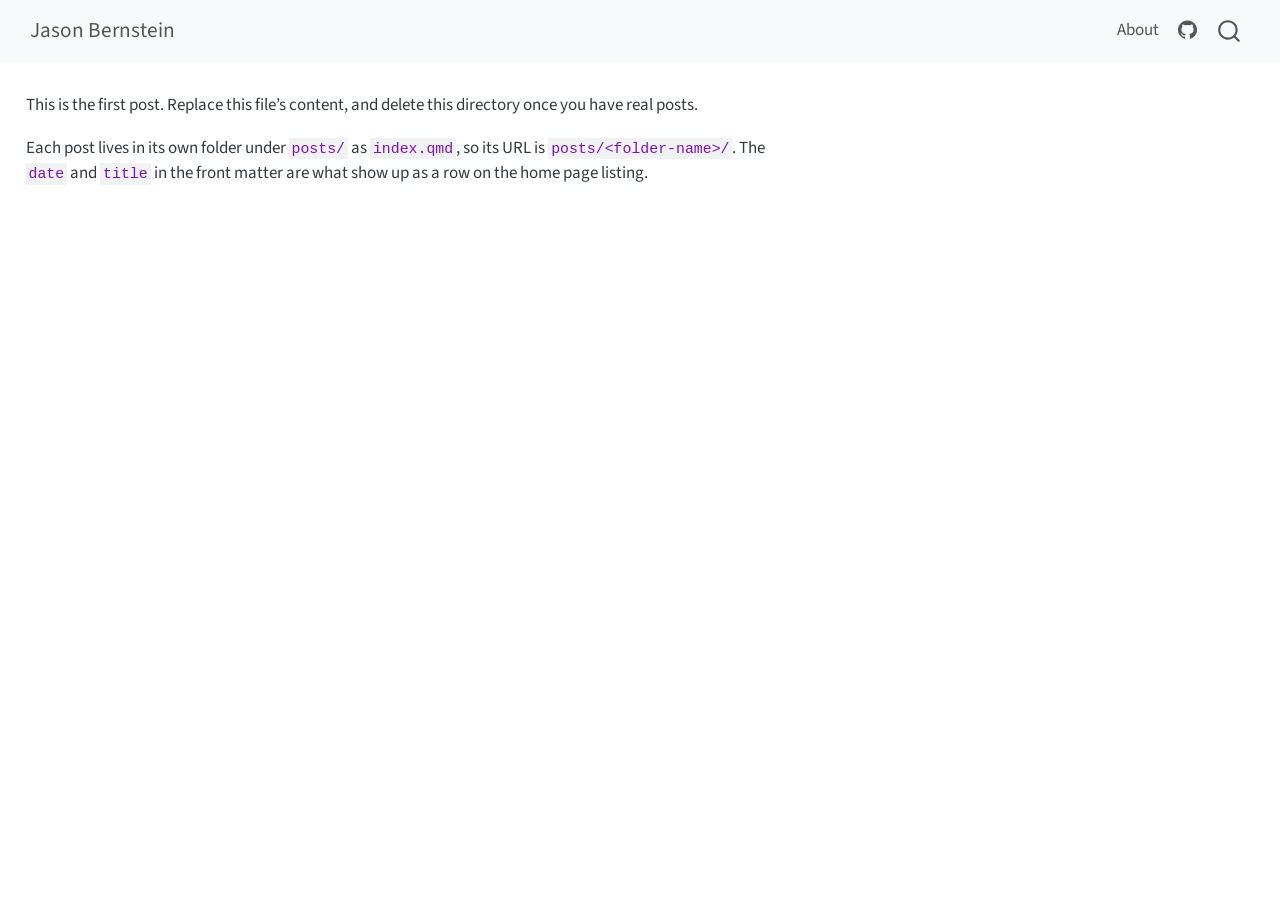
<file: posts/2026-09-12-hello-world/index.html>
<!DOCTYPE html>
<html xmlns="http://www.w3.org/1999/xhtml" lang="en" xml:lang="en"><head>

<meta charset="utf-8">
<meta name="generator" content="quarto-1.10.18">

<meta name="viewport" content="width=device-width, initial-scale=1.0, user-scalable=yes">

<meta name="dcterms.date" content="2026-09-12">
<meta name="description" content="The first post — replace this with a real one-line summary.">

<title>Hello, world – Jason Bernstein</title>
<style>
/* Default styles provided by pandoc.
** See https://pandoc.org/MANUAL.html#variables-for-html for config info.
*/
span.smallcaps{font-variant: small-caps;}
div.columns{display: flex; gap: 1.5em;}
div.column{flex: auto;}
@media screen {
div.columns{gap: min(4vw, 1.5em);}
div.column{overflow-x: auto;}
}
div.hanging-indent{margin-left: 1.5em; text-indent: -1.5em;}
ul.task-list{list-style: none;}
ul.task-list li input[type="checkbox"] {
  width: 0.8em;
  margin: 0 0.8em 0.2em -1em; /* quarto-specific, see https://github.com/quarto-dev/quarto-cli/issues/4556 */ 
  vertical-align: middle;
}
</style>


<script src="../../site_libs/quarto-nav/quarto-nav.js"></script>
<script src="../../site_libs/quarto-nav/headroom.min.js"></script>
<script src="../../site_libs/clipboard/clipboard.min.js"></script>
<script src="../../site_libs/quarto-search/autocomplete.umd.js"></script>
<script src="../../site_libs/quarto-search/fuse.min.js"></script>
<script src="../../site_libs/quarto-search/quarto-search.js"></script>
<meta name="quarto:offset" content="../../">
<script src="../../site_libs/quarto-html/quarto.js" type="module"></script>
<script src="../../site_libs/quarto-html/tabsets/tabsets.js" type="module"></script>
<script src="../../site_libs/quarto-html/popper.min.js"></script>
<script src="../../site_libs/quarto-html/tippy.umd.min.js"></script>
<script src="../../site_libs/quarto-html/anchor.min.js"></script>
<link href="../../site_libs/quarto-html/tippy.css" rel="stylesheet">
<link href="../../site_libs/quarto-html/quarto-syntax-highlighting-64a204ab8560d761af7679ceaba22944.css" rel="stylesheet" id="quarto-text-highlighting-styles">
<script src="../../site_libs/bootstrap/bootstrap.min.js"></script>
<link href="../../site_libs/bootstrap/bootstrap-icons.css" rel="stylesheet">
<link href="../../site_libs/bootstrap/bootstrap-3e9b1289f5f353c49b617ce48ad2bc38.min.css" rel="stylesheet" append-hash="true" id="quarto-bootstrap" data-mode="light">
<script id="quarto-search-options" type="application/json">{
  "location": "navbar",
  "copy-button": false,
  "collapse-after": 3,
  "panel-placement": "end",
  "type": "overlay",
  "limit": 50,
  "keyboard-shortcut": [
    "f",
    "/",
    "s"
  ],
  "show-item-context": false,
  "language": {
    "search-no-results-text": "No results",
    "search-matching-documents-text": "matching documents",
    "search-copy-link-title": "Copy link to search",
    "search-hide-matches-text": "Hide additional matches",
    "search-more-match-text": "more match in this document",
    "search-more-matches-text": "more matches in this document",
    "search-clear-button-title": "Clear",
    "search-text-placeholder": "",
    "search-detached-cancel-button-title": "Cancel",
    "search-submit-button-title": "Submit",
    "search-label": "Search"
  }
}</script>


<link rel="stylesheet" href="../../styles.css">
</head>

<body class="nav-fixed quarto-light">

<div id="quarto-search-results"></div>
  <header id="quarto-header" class="headroom fixed-top">
    <nav class="navbar navbar-expand-lg " data-bs-theme="dark">
      <div class="navbar-container container-fluid">
      <div class="navbar-brand-container mx-auto">
    <a class="navbar-brand" href="../../index.html">
    <span class="navbar-title">Jason Bernstein</span>
    </a>
  </div>
            <div id="quarto-search" class="" title="Search"></div>
          <button class="navbar-toggler" type="button" data-bs-toggle="collapse" data-bs-target="#navbarCollapse" aria-controls="navbarCollapse" role="menu" aria-expanded="false" aria-label="Toggle navigation" onclick="if (window.quartoToggleHeadroom) { window.quartoToggleHeadroom(); }">
  <span class="navbar-toggler-icon"></span>
</button>
          <div class="collapse navbar-collapse" id="navbarCollapse">
            <ul class="navbar-nav navbar-nav-scroll ms-auto">
  <li class="nav-item">
    <a class="nav-link" href="../../about.html"> 
<span class="menu-text">About</span></a>
  </li>  
  <li class="nav-item compact">
    <a class="nav-link" href="https://github.com/JasonBernstein1"> <i class="bi bi-github" role="img">
</i> 
<span class="menu-text"></span></a>
  </li>  
</ul>
          </div> <!-- /navcollapse -->
            <div class="quarto-navbar-tools">
</div>
      </div> <!-- /container-fluid -->
    </nav>
</header>
<!-- content -->
<div id="quarto-content" class="quarto-container page-columns page-rows-contents page-layout-full page-navbar">
<!-- sidebar -->
<!-- margin-sidebar -->
    
<!-- main -->
<main class="content column-page" id="quarto-document-content">

<header id="title-block-header" class="quarto-title-block default">
<div class="quarto-title">
<h1 class="title">Hello, world</h1>
</div>

<div>
  <div class="description">
    The first post — replace this with a real one-line summary.
  </div>
</div>


<div class="quarto-title-meta column-page">

    
    <div>
    <div class="quarto-title-meta-heading">Published</div>
    <div class="quarto-title-meta-contents">
      <p class="date">September 12, 2026</p>
    </div>
  </div>
  
    
  </div>
  


</header>


<p>This is the first post. Replace this file’s content, and delete this directory once you have real posts.</p>
<p>Each post lives in its own folder under <code>posts/</code> as <code>index.qmd</code>, so its URL is <code>posts/&lt;folder-name&gt;/</code>. The <code>date</code> and <code>title</code> in the front matter are what show up as a row on the home page listing.</p>



</main> <!-- /main -->
<script id="quarto-html-after-body" type="application/javascript">
  window.document.addEventListener("DOMContentLoaded", function (event) {
    const icon = "";
    const anchorJS = new window.AnchorJS();
    anchorJS.options = {
      placement: 'right',
      icon: icon
    };
    anchorJS.add('.anchored');
    const isCodeAnnotation = (el) => {
      for (const clz of el.classList) {
        if (clz.startsWith('code-annotation-')) {                     
          return true;
        }
      }
      return false;
    }
    const onCopySuccess = function(e) {
      // button target
      const button = e.trigger;
      // don't keep focus
      button.blur();
      // flash "checked"
      button.classList.add('code-copy-button-checked');
      var currentTitle = button.getAttribute("title");
      button.setAttribute("title", "Copied!");
      let tooltip;
      if (window.bootstrap) {
        button.setAttribute("data-bs-toggle", "tooltip");
        button.setAttribute("data-bs-placement", "left");
        button.setAttribute("data-bs-title", "Copied!");
        tooltip = new bootstrap.Tooltip(button, 
          { trigger: "manual", 
            customClass: "code-copy-button-tooltip",
            offset: [0, -8]});
        tooltip.show();    
      }
      setTimeout(function() {
        if (tooltip) {
          tooltip.hide();
          button.removeAttribute("data-bs-title");
          button.removeAttribute("data-bs-toggle");
          button.removeAttribute("data-bs-placement");
        }
        button.setAttribute("title", currentTitle);
        button.classList.remove('code-copy-button-checked');
      }, 1000);
      // clear code selection
      e.clearSelection();
    }
    const getTextToCopy = function(trigger) {
      const outerScaffold = trigger.parentElement.cloneNode(true);
      const codeEl = outerScaffold.querySelector('code');
      for (const childEl of codeEl.children) {
        if (isCodeAnnotation(childEl)) {
          childEl.remove();
        }
      }
      return codeEl.innerText;
    }
    const clipboard = new window.ClipboardJS('.code-copy-button:not([data-in-quarto-modal])', {
      text: getTextToCopy
    });
    clipboard.on('success', onCopySuccess);
    if (window.document.getElementById('quarto-embedded-source-code-modal')) {
      const clipboardModal = new window.ClipboardJS('.code-copy-button[data-in-quarto-modal]', {
        text: getTextToCopy,
        container: window.document.getElementById('quarto-embedded-source-code-modal')
      });
      clipboardModal.on('success', onCopySuccess);
    }
      var localhostRegex = new RegExp(/^(?:http|https):\/\/localhost\:?[0-9]*\//);
      var mailtoRegex = new RegExp(/^mailto:/);
        var filterRegex = new RegExp("https:\/\/JasonBernstein1\.github\.io\/blog\/");
      var isInternal = (href) => {
          return filterRegex.test(href) || localhostRegex.test(href) || mailtoRegex.test(href);
      }
      // Inspect non-navigation links and adorn them if external
     var links = window.document.querySelectorAll('a[href]:not(.nav-link):not(.navbar-brand):not(.toc-action):not(.sidebar-link):not(.sidebar-item-toggle):not(.pagination-link):not(.no-external):not([aria-hidden]):not(.dropdown-item):not(.quarto-navigation-tool):not(.about-link)');
      for (var i=0; i<links.length; i++) {
        const link = links[i];
        if (!isInternal(link.href)) {
          // undo the damage that might have been done by quarto-nav.js in the case of
          // links that we want to consider external
          if (link.dataset.originalHref !== undefined) {
            link.href = link.dataset.originalHref;
          }
        }
      }
    function tippyHover(el, contentFn, onTriggerFn, onUntriggerFn) {
      const config = {
        allowHTML: true,
        maxWidth: 500,
        delay: 100,
        arrow: false,
        appendTo: function(el) {
            return el.parentElement;
        },
        interactive: true,
        interactiveBorder: 10,
        theme: 'quarto',
        placement: 'bottom-start',
      };
      if (contentFn) {
        config.content = contentFn;
      }
      if (onTriggerFn) {
        config.onTrigger = onTriggerFn;
      }
      if (onUntriggerFn) {
        config.onUntrigger = onUntriggerFn;
      }
      window.tippy(el, config); 
    }
    const noterefs = window.document.querySelectorAll('a[role="doc-noteref"]');
    for (var i=0; i<noterefs.length; i++) {
      const ref = noterefs[i];
      tippyHover(ref, function() {
        // use id or data attribute instead here
        let href = ref.getAttribute('data-footnote-href') || ref.getAttribute('href');
        try { href = new URL(href).hash; } catch {}
        const id = href.replace(/^#\/?/, "");
        const note = window.document.getElementById(id);
        if (note) {
          return note.innerHTML;
        } else {
          return "";
        }
      });
    }
    const xrefs = window.document.querySelectorAll('a.quarto-xref');
    const processXRef = (id, note) => {
      // Strip column container classes
      const stripColumnClz = (el) => {
        el.classList.remove("page-full", "page-columns");
        if (el.children) {
          for (const child of el.children) {
            stripColumnClz(child);
          }
        }
      }
      stripColumnClz(note)
      if (id === null || id.startsWith('sec-')) {
        // Special case sections, only their first couple elements
        const container = document.createElement("div");
        if (note.children && note.children.length > 2) {
          container.appendChild(note.children[0].cloneNode(true));
          for (let i = 1; i < note.children.length; i++) {
            const child = note.children[i];
            if (child.tagName === "P" && child.innerText === "") {
              continue;
            } else {
              container.appendChild(child.cloneNode(true));
              break;
            }
          }
          if (window.Quarto?.typesetMath) {
            window.Quarto.typesetMath(container);
          }
          return container.innerHTML
        } else {
          if (window.Quarto?.typesetMath) {
            window.Quarto.typesetMath(note);
          }
          return note.innerHTML;
        }
      } else {
        // Remove any anchor links if they are present
        const anchorLink = note.querySelector('a.anchorjs-link');
        if (anchorLink) {
          anchorLink.remove();
        }
        if (window.Quarto?.typesetMath) {
          window.Quarto.typesetMath(note);
        }
        if (note.classList.contains("callout")) {
          return note.outerHTML;
        } else {
          return note.innerHTML;
        }
      }
    }
    for (var i=0; i<xrefs.length; i++) {
      const xref = xrefs[i];
      tippyHover(xref, undefined, function(instance) {
        instance.disable();
        let url = xref.getAttribute('href');
        let hash = undefined; 
        if (url.startsWith('#')) {
          hash = url;
        } else {
          try { hash = new URL(url).hash; } catch {}
        }
        if (hash) {
          const id = hash.replace(/^#\/?/, "");
          const note = window.document.getElementById(id);
          if (note !== null) {
            try {
              const html = processXRef(id, note.cloneNode(true));
              instance.setContent(html);
            } finally {
              instance.enable();
              instance.show();
            }
          } else {
            // See if we can fetch this
            fetch(url.split('#')[0])
            .then(res => res.text())
            .then(html => {
              const parser = new DOMParser();
              const htmlDoc = parser.parseFromString(html, "text/html");
              const note = htmlDoc.getElementById(id);
              if (note !== null) {
                const html = processXRef(id, note);
                instance.setContent(html);
              } 
            }).finally(() => {
              instance.enable();
              instance.show();
            });
          }
        } else {
          // See if we can fetch a full url (with no hash to target)
          // This is a special case and we should probably do some content thinning / targeting
          fetch(url)
          .then(res => res.text())
          .then(html => {
            const parser = new DOMParser();
            const htmlDoc = parser.parseFromString(html, "text/html");
            const note = htmlDoc.querySelector('main.content');
            if (note !== null) {
              // This should only happen for chapter cross references
              // (since there is no id in the URL)
              // remove the first header
              if (note.children.length > 0 && note.children[0].tagName === "HEADER") {
                note.children[0].remove();
              }
              const html = processXRef(null, note);
              instance.setContent(html);
            } 
          }).finally(() => {
            instance.enable();
            instance.show();
          });
        }
      }, function(instance) {
      });
    }
        let selectedAnnoteEl;
        const selectorForAnnotation = ( cell, annotation) => {
          let cellAttr = 'data-code-cell="' + cell + '"';
          let lineAttr = 'data-code-annotation="' +  annotation + '"';
          const selector = 'span[' + cellAttr + '][' + lineAttr + ']';
          return selector;
        }
        const selectCodeLines = (annoteEl) => {
          const doc = window.document;
          const targetCell = annoteEl.getAttribute("data-target-cell");
          const targetAnnotation = annoteEl.getAttribute("data-target-annotation");
          const annoteSpan = window.document.querySelector(selectorForAnnotation(targetCell, targetAnnotation));
          const lines = annoteSpan.getAttribute("data-code-lines").split(",");
          const lineIds = lines.map((line) => {
            return targetCell + "-" + line;
          })
          let top = null;
          let height = null;
          let parent = null;
          if (lineIds.length > 0) {
              //compute the position of the single el (top and bottom and make a div)
              const el = window.document.getElementById(lineIds[0]);
              top = el.offsetTop;
              height = el.offsetHeight;
              parent = el.parentElement.parentElement;
            if (lineIds.length > 1) {
              const lastEl = window.document.getElementById(lineIds[lineIds.length - 1]);
              const bottom = lastEl.offsetTop + lastEl.offsetHeight;
              height = bottom - top;
            }
            if (top !== null && height !== null && parent !== null) {
              // cook up a div (if necessary) and position it 
              let div = window.document.getElementById("code-annotation-line-highlight");
              if (div === null) {
                div = window.document.createElement("div");
                div.setAttribute("id", "code-annotation-line-highlight");
                div.style.position = 'absolute';
                parent.appendChild(div);
              }
              div.style.top = top - 2 + "px";
              div.style.height = height + 4 + "px";
              div.style.left = 0;
              let gutterDiv = window.document.getElementById("code-annotation-line-highlight-gutter");
              if (gutterDiv === null) {
                gutterDiv = window.document.createElement("div");
                gutterDiv.setAttribute("id", "code-annotation-line-highlight-gutter");
                gutterDiv.style.position = 'absolute';
                const codeCell = window.document.getElementById(targetCell);
                const gutter = codeCell.querySelector('.code-annotation-gutter');
                gutter.appendChild(gutterDiv);
              }
              gutterDiv.style.top = top - 2 + "px";
              gutterDiv.style.height = height + 4 + "px";
            }
            selectedAnnoteEl = annoteEl;
          }
        };
        const unselectCodeLines = () => {
          const elementsIds = ["code-annotation-line-highlight", "code-annotation-line-highlight-gutter"];
          elementsIds.forEach((elId) => {
            const div = window.document.getElementById(elId);
            if (div) {
              div.remove();
            }
          });
          selectedAnnoteEl = undefined;
        };
          // Handle positioning of the toggle
      window.addEventListener(
        "resize",
        throttle(() => {
          elRect = undefined;
          if (selectedAnnoteEl) {
            selectCodeLines(selectedAnnoteEl);
          }
        }, 10)
      );
      function throttle(fn, ms) {
      let throttle = false;
      let timer;
        return (...args) => {
          if(!throttle) { // first call gets through
              fn.apply(this, args);
              throttle = true;
          } else { // all the others get throttled
              if(timer) clearTimeout(timer); // cancel #2
              timer = setTimeout(() => {
                fn.apply(this, args);
                timer = throttle = false;
              }, ms);
          }
        };
      }
        // Attach click handler to the DT
        const annoteDls = window.document.querySelectorAll('dt[data-target-cell]');
        for (const annoteDlNode of annoteDls) {
          annoteDlNode.addEventListener('click', (event) => {
            const clickedEl = event.target;
            if (clickedEl !== selectedAnnoteEl) {
              unselectCodeLines();
              const activeEl = window.document.querySelector('dt[data-target-cell].code-annotation-active');
              if (activeEl) {
                activeEl.classList.remove('code-annotation-active');
              }
              selectCodeLines(clickedEl);
              clickedEl.classList.add('code-annotation-active');
            } else {
              // Unselect the line
              unselectCodeLines();
              clickedEl.classList.remove('code-annotation-active');
            }
          });
        }
    const findCites = (el) => {
      const parentEl = el.parentElement;
      if (parentEl) {
        const cites = parentEl.dataset.cites;
        if (cites) {
          return {
            el,
            cites: cites.split(' ')
          };
        } else {
          return findCites(el.parentElement)
        }
      } else {
        return undefined;
      }
    };
    var bibliorefs = window.document.querySelectorAll('a[role="doc-biblioref"]');
    for (var i=0; i<bibliorefs.length; i++) {
      const ref = bibliorefs[i];
      const citeInfo = findCites(ref);
      if (citeInfo) {
        tippyHover(citeInfo.el, function() {
          var popup = window.document.createElement('div');
          citeInfo.cites.forEach(function(cite) {
            var citeDiv = window.document.createElement('div');
            citeDiv.classList.add('hanging-indent');
            citeDiv.classList.add('csl-entry');
            var biblioDiv = window.document.getElementById('ref-' + cite);
            if (biblioDiv) {
              citeDiv.innerHTML = biblioDiv.innerHTML;
            }
            popup.appendChild(citeDiv);
          });
          return popup.innerHTML;
        });
      }
    }
  });
  </script>
</div> <!-- /content -->




</body></html>
</file>
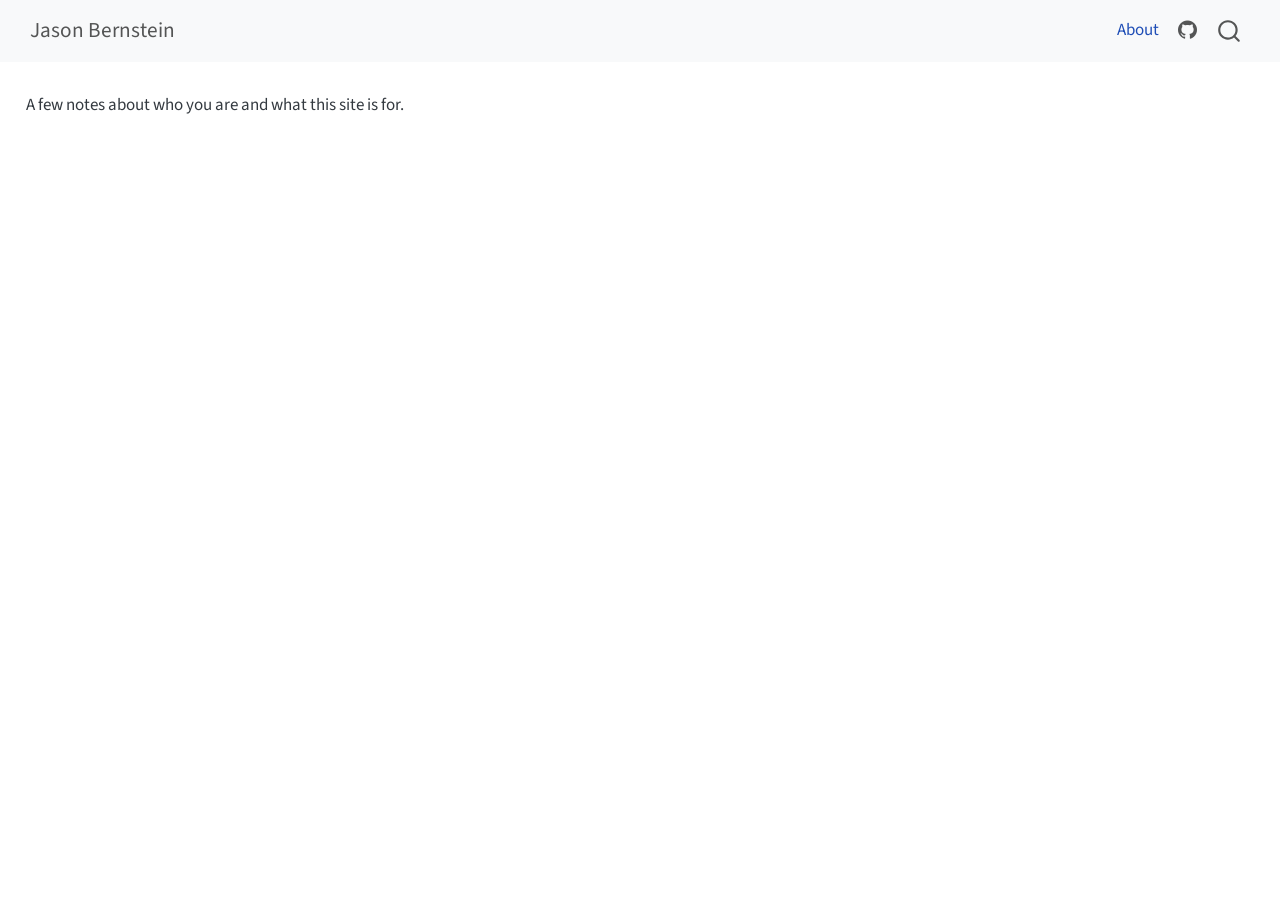
<file: about.html>
<!DOCTYPE html>
<html xmlns="http://www.w3.org/1999/xhtml" lang="en" xml:lang="en"><head>

<meta charset="utf-8">
<meta name="generator" content="quarto-1.10.18">

<meta name="viewport" content="width=device-width, initial-scale=1.0, user-scalable=yes">


<title>About – Jason Bernstein</title>
<style>
/* Default styles provided by pandoc.
** See https://pandoc.org/MANUAL.html#variables-for-html for config info.
*/
span.smallcaps{font-variant: small-caps;}
div.columns{display: flex; gap: 1.5em;}
div.column{flex: auto;}
@media screen {
div.columns{gap: min(4vw, 1.5em);}
div.column{overflow-x: auto;}
}
div.hanging-indent{margin-left: 1.5em; text-indent: -1.5em;}
ul.task-list{list-style: none;}
ul.task-list li input[type="checkbox"] {
  width: 0.8em;
  margin: 0 0.8em 0.2em -1em; /* quarto-specific, see https://github.com/quarto-dev/quarto-cli/issues/4556 */ 
  vertical-align: middle;
}
</style>


<script src="site_libs/quarto-nav/quarto-nav.js"></script>
<script src="site_libs/quarto-nav/headroom.min.js"></script>
<script src="site_libs/clipboard/clipboard.min.js"></script>
<script src="site_libs/quarto-search/autocomplete.umd.js"></script>
<script src="site_libs/quarto-search/fuse.min.js"></script>
<script src="site_libs/quarto-search/quarto-search.js"></script>
<meta name="quarto:offset" content="./">
<script src="site_libs/quarto-html/quarto.js" type="module"></script>
<script src="site_libs/quarto-html/tabsets/tabsets.js" type="module"></script>
<script src="site_libs/quarto-html/popper.min.js"></script>
<script src="site_libs/quarto-html/tippy.umd.min.js"></script>
<script src="site_libs/quarto-html/anchor.min.js"></script>
<link href="site_libs/quarto-html/tippy.css" rel="stylesheet">
<link href="site_libs/quarto-html/quarto-syntax-highlighting-64a204ab8560d761af7679ceaba22944.css" rel="stylesheet" id="quarto-text-highlighting-styles">
<script src="site_libs/bootstrap/bootstrap.min.js"></script>
<link href="site_libs/bootstrap/bootstrap-icons.css" rel="stylesheet">
<link href="site_libs/bootstrap/bootstrap-3e9b1289f5f353c49b617ce48ad2bc38.min.css" rel="stylesheet" append-hash="true" id="quarto-bootstrap" data-mode="light">
<script id="quarto-search-options" type="application/json">{
  "location": "navbar",
  "copy-button": false,
  "collapse-after": 3,
  "panel-placement": "end",
  "type": "overlay",
  "limit": 50,
  "keyboard-shortcut": [
    "f",
    "/",
    "s"
  ],
  "show-item-context": false,
  "language": {
    "search-no-results-text": "No results",
    "search-matching-documents-text": "matching documents",
    "search-copy-link-title": "Copy link to search",
    "search-hide-matches-text": "Hide additional matches",
    "search-more-match-text": "more match in this document",
    "search-more-matches-text": "more matches in this document",
    "search-clear-button-title": "Clear",
    "search-text-placeholder": "",
    "search-detached-cancel-button-title": "Cancel",
    "search-submit-button-title": "Submit",
    "search-label": "Search"
  }
}</script>


<link rel="stylesheet" href="styles.css">
</head>

<body class="nav-fixed quarto-light">

<div id="quarto-search-results"></div>
  <header id="quarto-header" class="headroom fixed-top">
    <nav class="navbar navbar-expand-lg " data-bs-theme="dark">
      <div class="navbar-container container-fluid">
      <div class="navbar-brand-container mx-auto">
    <a class="navbar-brand" href="./index.html">
    <span class="navbar-title">Jason Bernstein</span>
    </a>
  </div>
            <div id="quarto-search" class="" title="Search"></div>
          <button class="navbar-toggler" type="button" data-bs-toggle="collapse" data-bs-target="#navbarCollapse" aria-controls="navbarCollapse" role="menu" aria-expanded="false" aria-label="Toggle navigation" onclick="if (window.quartoToggleHeadroom) { window.quartoToggleHeadroom(); }">
  <span class="navbar-toggler-icon"></span>
</button>
          <div class="collapse navbar-collapse" id="navbarCollapse">
            <ul class="navbar-nav navbar-nav-scroll ms-auto">
  <li class="nav-item">
    <a class="nav-link active" href="./about.html" aria-current="page"> 
<span class="menu-text">About</span></a>
  </li>  
  <li class="nav-item compact">
    <a class="nav-link" href="https://github.com/JasonBernstein1"> <i class="bi bi-github" role="img">
</i> 
<span class="menu-text"></span></a>
  </li>  
</ul>
          </div> <!-- /navcollapse -->
            <div class="quarto-navbar-tools">
</div>
      </div> <!-- /container-fluid -->
    </nav>
</header>
<!-- content -->
<div id="quarto-content" class="quarto-container page-columns page-rows-contents page-layout-full page-navbar">
<!-- sidebar -->
<!-- margin-sidebar -->
    
<!-- main -->
<main class="content column-page" id="quarto-document-content">

<header id="title-block-header" class="quarto-title-block default">
<div class="quarto-title">
<h1 class="title">About</h1>
</div>



<div class="quarto-title-meta column-page">

    
  
    
  </div>
  


</header>


<p>A few notes about who you are and what this site is for.</p>



</main> <!-- /main -->
<script id="quarto-html-after-body" type="application/javascript">
  window.document.addEventListener("DOMContentLoaded", function (event) {
    const icon = "";
    const anchorJS = new window.AnchorJS();
    anchorJS.options = {
      placement: 'right',
      icon: icon
    };
    anchorJS.add('.anchored');
    const isCodeAnnotation = (el) => {
      for (const clz of el.classList) {
        if (clz.startsWith('code-annotation-')) {                     
          return true;
        }
      }
      return false;
    }
    const onCopySuccess = function(e) {
      // button target
      const button = e.trigger;
      // don't keep focus
      button.blur();
      // flash "checked"
      button.classList.add('code-copy-button-checked');
      var currentTitle = button.getAttribute("title");
      button.setAttribute("title", "Copied!");
      let tooltip;
      if (window.bootstrap) {
        button.setAttribute("data-bs-toggle", "tooltip");
        button.setAttribute("data-bs-placement", "left");
        button.setAttribute("data-bs-title", "Copied!");
        tooltip = new bootstrap.Tooltip(button, 
          { trigger: "manual", 
            customClass: "code-copy-button-tooltip",
            offset: [0, -8]});
        tooltip.show();    
      }
      setTimeout(function() {
        if (tooltip) {
          tooltip.hide();
          button.removeAttribute("data-bs-title");
          button.removeAttribute("data-bs-toggle");
          button.removeAttribute("data-bs-placement");
        }
        button.setAttribute("title", currentTitle);
        button.classList.remove('code-copy-button-checked');
      }, 1000);
      // clear code selection
      e.clearSelection();
    }
    const getTextToCopy = function(trigger) {
      const outerScaffold = trigger.parentElement.cloneNode(true);
      const codeEl = outerScaffold.querySelector('code');
      for (const childEl of codeEl.children) {
        if (isCodeAnnotation(childEl)) {
          childEl.remove();
        }
      }
      return codeEl.innerText;
    }
    const clipboard = new window.ClipboardJS('.code-copy-button:not([data-in-quarto-modal])', {
      text: getTextToCopy
    });
    clipboard.on('success', onCopySuccess);
    if (window.document.getElementById('quarto-embedded-source-code-modal')) {
      const clipboardModal = new window.ClipboardJS('.code-copy-button[data-in-quarto-modal]', {
        text: getTextToCopy,
        container: window.document.getElementById('quarto-embedded-source-code-modal')
      });
      clipboardModal.on('success', onCopySuccess);
    }
      var localhostRegex = new RegExp(/^(?:http|https):\/\/localhost\:?[0-9]*\//);
      var mailtoRegex = new RegExp(/^mailto:/);
        var filterRegex = new RegExp("https:\/\/JasonBernstein1\.github\.io\/blog\/");
      var isInternal = (href) => {
          return filterRegex.test(href) || localhostRegex.test(href) || mailtoRegex.test(href);
      }
      // Inspect non-navigation links and adorn them if external
     var links = window.document.querySelectorAll('a[href]:not(.nav-link):not(.navbar-brand):not(.toc-action):not(.sidebar-link):not(.sidebar-item-toggle):not(.pagination-link):not(.no-external):not([aria-hidden]):not(.dropdown-item):not(.quarto-navigation-tool):not(.about-link)');
      for (var i=0; i<links.length; i++) {
        const link = links[i];
        if (!isInternal(link.href)) {
          // undo the damage that might have been done by quarto-nav.js in the case of
          // links that we want to consider external
          if (link.dataset.originalHref !== undefined) {
            link.href = link.dataset.originalHref;
          }
        }
      }
    function tippyHover(el, contentFn, onTriggerFn, onUntriggerFn) {
      const config = {
        allowHTML: true,
        maxWidth: 500,
        delay: 100,
        arrow: false,
        appendTo: function(el) {
            return el.parentElement;
        },
        interactive: true,
        interactiveBorder: 10,
        theme: 'quarto',
        placement: 'bottom-start',
      };
      if (contentFn) {
        config.content = contentFn;
      }
      if (onTriggerFn) {
        config.onTrigger = onTriggerFn;
      }
      if (onUntriggerFn) {
        config.onUntrigger = onUntriggerFn;
      }
      window.tippy(el, config); 
    }
    const noterefs = window.document.querySelectorAll('a[role="doc-noteref"]');
    for (var i=0; i<noterefs.length; i++) {
      const ref = noterefs[i];
      tippyHover(ref, function() {
        // use id or data attribute instead here
        let href = ref.getAttribute('data-footnote-href') || ref.getAttribute('href');
        try { href = new URL(href).hash; } catch {}
        const id = href.replace(/^#\/?/, "");
        const note = window.document.getElementById(id);
        if (note) {
          return note.innerHTML;
        } else {
          return "";
        }
      });
    }
    const xrefs = window.document.querySelectorAll('a.quarto-xref');
    const processXRef = (id, note) => {
      // Strip column container classes
      const stripColumnClz = (el) => {
        el.classList.remove("page-full", "page-columns");
        if (el.children) {
          for (const child of el.children) {
            stripColumnClz(child);
          }
        }
      }
      stripColumnClz(note)
      if (id === null || id.startsWith('sec-')) {
        // Special case sections, only their first couple elements
        const container = document.createElement("div");
        if (note.children && note.children.length > 2) {
          container.appendChild(note.children[0].cloneNode(true));
          for (let i = 1; i < note.children.length; i++) {
            const child = note.children[i];
            if (child.tagName === "P" && child.innerText === "") {
              continue;
            } else {
              container.appendChild(child.cloneNode(true));
              break;
            }
          }
          if (window.Quarto?.typesetMath) {
            window.Quarto.typesetMath(container);
          }
          return container.innerHTML
        } else {
          if (window.Quarto?.typesetMath) {
            window.Quarto.typesetMath(note);
          }
          return note.innerHTML;
        }
      } else {
        // Remove any anchor links if they are present
        const anchorLink = note.querySelector('a.anchorjs-link');
        if (anchorLink) {
          anchorLink.remove();
        }
        if (window.Quarto?.typesetMath) {
          window.Quarto.typesetMath(note);
        }
        if (note.classList.contains("callout")) {
          return note.outerHTML;
        } else {
          return note.innerHTML;
        }
      }
    }
    for (var i=0; i<xrefs.length; i++) {
      const xref = xrefs[i];
      tippyHover(xref, undefined, function(instance) {
        instance.disable();
        let url = xref.getAttribute('href');
        let hash = undefined; 
        if (url.startsWith('#')) {
          hash = url;
        } else {
          try { hash = new URL(url).hash; } catch {}
        }
        if (hash) {
          const id = hash.replace(/^#\/?/, "");
          const note = window.document.getElementById(id);
          if (note !== null) {
            try {
              const html = processXRef(id, note.cloneNode(true));
              instance.setContent(html);
            } finally {
              instance.enable();
              instance.show();
            }
          } else {
            // See if we can fetch this
            fetch(url.split('#')[0])
            .then(res => res.text())
            .then(html => {
              const parser = new DOMParser();
              const htmlDoc = parser.parseFromString(html, "text/html");
              const note = htmlDoc.getElementById(id);
              if (note !== null) {
                const html = processXRef(id, note);
                instance.setContent(html);
              } 
            }).finally(() => {
              instance.enable();
              instance.show();
            });
          }
        } else {
          // See if we can fetch a full url (with no hash to target)
          // This is a special case and we should probably do some content thinning / targeting
          fetch(url)
          .then(res => res.text())
          .then(html => {
            const parser = new DOMParser();
            const htmlDoc = parser.parseFromString(html, "text/html");
            const note = htmlDoc.querySelector('main.content');
            if (note !== null) {
              // This should only happen for chapter cross references
              // (since there is no id in the URL)
              // remove the first header
              if (note.children.length > 0 && note.children[0].tagName === "HEADER") {
                note.children[0].remove();
              }
              const html = processXRef(null, note);
              instance.setContent(html);
            } 
          }).finally(() => {
            instance.enable();
            instance.show();
          });
        }
      }, function(instance) {
      });
    }
        let selectedAnnoteEl;
        const selectorForAnnotation = ( cell, annotation) => {
          let cellAttr = 'data-code-cell="' + cell + '"';
          let lineAttr = 'data-code-annotation="' +  annotation + '"';
          const selector = 'span[' + cellAttr + '][' + lineAttr + ']';
          return selector;
        }
        const selectCodeLines = (annoteEl) => {
          const doc = window.document;
          const targetCell = annoteEl.getAttribute("data-target-cell");
          const targetAnnotation = annoteEl.getAttribute("data-target-annotation");
          const annoteSpan = window.document.querySelector(selectorForAnnotation(targetCell, targetAnnotation));
          const lines = annoteSpan.getAttribute("data-code-lines").split(",");
          const lineIds = lines.map((line) => {
            return targetCell + "-" + line;
          })
          let top = null;
          let height = null;
          let parent = null;
          if (lineIds.length > 0) {
              //compute the position of the single el (top and bottom and make a div)
              const el = window.document.getElementById(lineIds[0]);
              top = el.offsetTop;
              height = el.offsetHeight;
              parent = el.parentElement.parentElement;
            if (lineIds.length > 1) {
              const lastEl = window.document.getElementById(lineIds[lineIds.length - 1]);
              const bottom = lastEl.offsetTop + lastEl.offsetHeight;
              height = bottom - top;
            }
            if (top !== null && height !== null && parent !== null) {
              // cook up a div (if necessary) and position it 
              let div = window.document.getElementById("code-annotation-line-highlight");
              if (div === null) {
                div = window.document.createElement("div");
                div.setAttribute("id", "code-annotation-line-highlight");
                div.style.position = 'absolute';
                parent.appendChild(div);
              }
              div.style.top = top - 2 + "px";
              div.style.height = height + 4 + "px";
              div.style.left = 0;
              let gutterDiv = window.document.getElementById("code-annotation-line-highlight-gutter");
              if (gutterDiv === null) {
                gutterDiv = window.document.createElement("div");
                gutterDiv.setAttribute("id", "code-annotation-line-highlight-gutter");
                gutterDiv.style.position = 'absolute';
                const codeCell = window.document.getElementById(targetCell);
                const gutter = codeCell.querySelector('.code-annotation-gutter');
                gutter.appendChild(gutterDiv);
              }
              gutterDiv.style.top = top - 2 + "px";
              gutterDiv.style.height = height + 4 + "px";
            }
            selectedAnnoteEl = annoteEl;
          }
        };
        const unselectCodeLines = () => {
          const elementsIds = ["code-annotation-line-highlight", "code-annotation-line-highlight-gutter"];
          elementsIds.forEach((elId) => {
            const div = window.document.getElementById(elId);
            if (div) {
              div.remove();
            }
          });
          selectedAnnoteEl = undefined;
        };
          // Handle positioning of the toggle
      window.addEventListener(
        "resize",
        throttle(() => {
          elRect = undefined;
          if (selectedAnnoteEl) {
            selectCodeLines(selectedAnnoteEl);
          }
        }, 10)
      );
      function throttle(fn, ms) {
      let throttle = false;
      let timer;
        return (...args) => {
          if(!throttle) { // first call gets through
              fn.apply(this, args);
              throttle = true;
          } else { // all the others get throttled
              if(timer) clearTimeout(timer); // cancel #2
              timer = setTimeout(() => {
                fn.apply(this, args);
                timer = throttle = false;
              }, ms);
          }
        };
      }
        // Attach click handler to the DT
        const annoteDls = window.document.querySelectorAll('dt[data-target-cell]');
        for (const annoteDlNode of annoteDls) {
          annoteDlNode.addEventListener('click', (event) => {
            const clickedEl = event.target;
            if (clickedEl !== selectedAnnoteEl) {
              unselectCodeLines();
              const activeEl = window.document.querySelector('dt[data-target-cell].code-annotation-active');
              if (activeEl) {
                activeEl.classList.remove('code-annotation-active');
              }
              selectCodeLines(clickedEl);
              clickedEl.classList.add('code-annotation-active');
            } else {
              // Unselect the line
              unselectCodeLines();
              clickedEl.classList.remove('code-annotation-active');
            }
          });
        }
    const findCites = (el) => {
      const parentEl = el.parentElement;
      if (parentEl) {
        const cites = parentEl.dataset.cites;
        if (cites) {
          return {
            el,
            cites: cites.split(' ')
          };
        } else {
          return findCites(el.parentElement)
        }
      } else {
        return undefined;
      }
    };
    var bibliorefs = window.document.querySelectorAll('a[role="doc-biblioref"]');
    for (var i=0; i<bibliorefs.length; i++) {
      const ref = bibliorefs[i];
      const citeInfo = findCites(ref);
      if (citeInfo) {
        tippyHover(citeInfo.el, function() {
          var popup = window.document.createElement('div');
          citeInfo.cites.forEach(function(cite) {
            var citeDiv = window.document.createElement('div');
            citeDiv.classList.add('hanging-indent');
            citeDiv.classList.add('csl-entry');
            var biblioDiv = window.document.getElementById('ref-' + cite);
            if (biblioDiv) {
              citeDiv.innerHTML = biblioDiv.innerHTML;
            }
            popup.appendChild(citeDiv);
          });
          return popup.innerHTML;
        });
      }
    }
  });
  </script>
</div> <!-- /content -->




</body></html>
</file>
<file: site_libs/quarto-html/tippy.css>
.tippy-box[data-animation=fade][data-state=hidden]{opacity:0}[data-tippy-root]{max-width:calc(100vw - 10px)}.tippy-box{position:relative;background-color:#333;color:#fff;border-radius:4px;font-size:14px;line-height:1.4;white-space:normal;outline:0;transition-property:transform,visibility,opacity}.tippy-box[data-placement^=top]>.tippy-arrow{bottom:0}.tippy-box[data-placement^=top]>.tippy-arrow:before{bottom:-7px;left:0;border-width:8px 8px 0;border-top-color:initial;transform-origin:center top}.tippy-box[data-placement^=bottom]>.tippy-arrow{top:0}.tippy-box[data-placement^=bottom]>.tippy-arrow:before{top:-7px;left:0;border-width:0 8px 8px;border-bottom-color:initial;transform-origin:center bottom}.tippy-box[data-placement^=left]>.tippy-arrow{right:0}.tippy-box[data-placement^=left]>.tippy-arrow:before{border-width:8px 0 8px 8px;border-left-color:initial;right:-7px;transform-origin:center left}.tippy-box[data-placement^=right]>.tippy-arrow{left:0}.tippy-box[data-placement^=right]>.tippy-arrow:before{left:-7px;border-width:8px 8px 8px 0;border-right-color:initial;transform-origin:center right}.tippy-box[data-inertia][data-state=visible]{transition-timing-function:cubic-bezier(.54,1.5,.38,1.11)}.tippy-arrow{width:16px;height:16px;color:#333}.tippy-arrow:before{content:"";position:absolute;border-color:transparent;border-style:solid}.tippy-content{position:relative;padding:5px 9px;z-index:1}
</file>
<file: site_libs/quarto-html/quarto-syntax-highlighting-64a204ab8560d761af7679ceaba22944.css>
/* quarto syntax highlight colors */
:root {
  --quarto-hl-ot-color: #003B4F;
  --quarto-hl-at-color: #657422;
  --quarto-hl-ss-color: #20794D;
  --quarto-hl-an-color: #5E5E5E;
  --quarto-hl-fu-color: #4758AB;
  --quarto-hl-st-color: #20794D;
  --quarto-hl-cf-color: #003B4F;
  --quarto-hl-op-color: #5E5E5E;
  --quarto-hl-er-color: #AD0000;
  --quarto-hl-bn-color: #AD0000;
  --quarto-hl-al-color: #AD0000;
  --quarto-hl-va-color: #111111;
  --quarto-hl-bu-color: inherit;
  --quarto-hl-ex-color: inherit;
  --quarto-hl-pp-color: #AD0000;
  --quarto-hl-in-color: #5E5E5E;
  --quarto-hl-vs-color: #20794D;
  --quarto-hl-wa-color: #5E5E5E;
  --quarto-hl-do-color: #5E5E5E;
  --quarto-hl-im-color: #00769E;
  --quarto-hl-ch-color: #20794D;
  --quarto-hl-dt-color: #AD0000;
  --quarto-hl-fl-color: #AD0000;
  --quarto-hl-co-color: #5E5E5E;
  --quarto-hl-cv-color: #5E5E5E;
  --quarto-hl-cn-color: #8f5902;
  --quarto-hl-sc-color: #5E5E5E;
  --quarto-hl-dv-color: #AD0000;
  --quarto-hl-kw-color: #003B4F;
}

/* other quarto variables */
:root {
  --quarto-font-monospace: SFMono-Regular, Menlo, Monaco, Consolas, "Liberation Mono", "Courier New", monospace;
}

/* syntax highlight based on Pandoc's rules */
pre > code.sourceCode > span {
  color: #003B4F;
}

code.sourceCode > span {
  color: #003B4F;
}

div.sourceCode,
div.sourceCode pre.sourceCode {
  color: #003B4F;
}

/* Normal */
code span {
  color: #003B4F;
}

/* Alert */
code span.al {
  color: #AD0000;
  font-style: inherit;
}

/* Annotation */
code span.an {
  color: #5E5E5E;
  font-style: inherit;
}

/* Attribute */
code span.at {
  color: #657422;
  font-style: inherit;
}

/* BaseN */
code span.bn {
  color: #AD0000;
  font-style: inherit;
}

/* BuiltIn */
code span.bu {
  font-style: inherit;
}

/* ControlFlow */
code span.cf {
  color: #003B4F;
  font-weight: bold;
  font-style: inherit;
}

/* Char */
code span.ch {
  color: #20794D;
  font-style: inherit;
}

/* Constant */
code span.cn {
  color: #8f5902;
  font-style: inherit;
}

/* Comment */
code span.co {
  color: #5E5E5E;
  font-style: inherit;
}

/* CommentVar */
code span.cv {
  color: #5E5E5E;
  font-style: italic;
}

/* Documentation */
code span.do {
  color: #5E5E5E;
  font-style: italic;
}

/* DataType */
code span.dt {
  color: #AD0000;
  font-style: inherit;
}

/* DecVal */
code span.dv {
  color: #AD0000;
  font-style: inherit;
}

/* Error */
code span.er {
  color: #AD0000;
  font-style: inherit;
}

/* Extension */
code span.ex {
  font-style: inherit;
}

/* Float */
code span.fl {
  color: #AD0000;
  font-style: inherit;
}

/* Function */
code span.fu {
  color: #4758AB;
  font-style: inherit;
}

/* Import */
code span.im {
  color: #00769E;
  font-style: inherit;
}

/* Information */
code span.in {
  color: #5E5E5E;
  font-style: inherit;
}

/* Keyword */
code span.kw {
  color: #003B4F;
  font-weight: bold;
  font-style: inherit;
}

/* Operator */
code span.op {
  color: #5E5E5E;
  font-style: inherit;
}

/* Other */
code span.ot {
  color: #003B4F;
  font-style: inherit;
}

/* Preprocessor */
code span.pp {
  color: #AD0000;
  font-style: inherit;
}

/* SpecialChar */
code span.sc {
  color: #5E5E5E;
  font-style: inherit;
}

/* SpecialString */
code span.ss {
  color: #20794D;
  font-style: inherit;
}

/* String */
code span.st {
  color: #20794D;
  font-style: inherit;
}

/* Variable */
code span.va {
  color: #111111;
  font-style: inherit;
}

/* VerbatimString */
code span.vs {
  color: #20794D;
  font-style: inherit;
}

/* Warning */
code span.wa {
  color: #5E5E5E;
  font-style: italic;
}

.prevent-inlining {
  content: "</";
}

/*# sourceMappingURL=9d8d5bb603a83b8298b89080a598c93b.css.map */
</file>
<file: styles.css>
body {
  max-width: 700px;
}

.quarto-title-block {
  display: none;
}

.listing-date {
  color: #888;
  white-space: nowrap;
}
</file>
